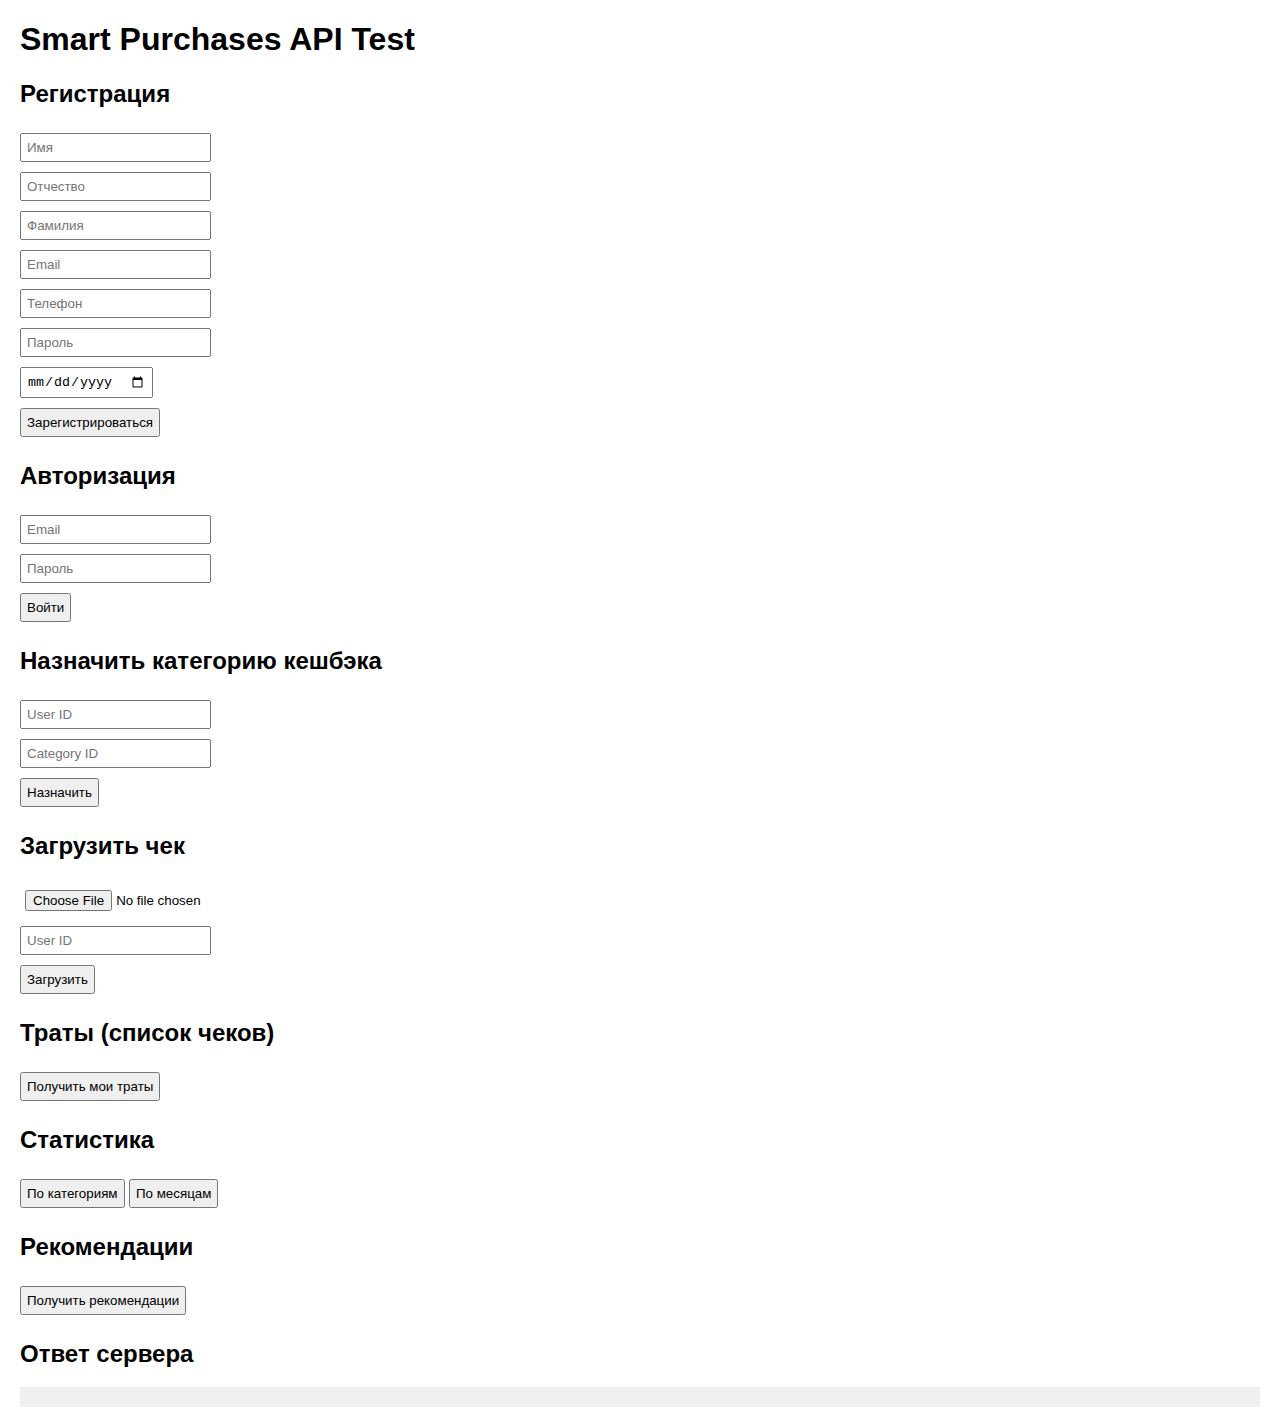
<file: index.html>
<!DOCTYPE html>
<html lang="ru">
<head>
  <meta charset="UTF-8">
  <title>API Test Page</title>
  <style>
    body { font-family: Arial, sans-serif; margin: 20px; }
    section { margin-bottom: 20px; }
    input, button { margin: 5px 0; padding: 5px; }
    pre { background: #f0f0f0; padding: 10px; max-height: 400px; overflow: auto; }
  </style>
</head>
<body>
  <h1>Smart Purchases API Test</h1>

  <!-- REGISTER -->
  <section>
    <h2>Регистрация</h2>
    <input id="regFirst" placeholder="Имя"><br>
    <input id="regMiddle" placeholder="Отчество"><br>
    <input id="regLast" placeholder="Фамилия"><br>
    <input id="regEmail" placeholder="Email"><br>
    <input id="regPhone" placeholder="Телефон"><br>
    <input id="regPassword" type="password" placeholder="Пароль"><br>
    <input id="regDob" type="date" placeholder="Дата рождения"><br>
    <button onclick="doRegister()">Зарегистрироваться</button>
  </section>

  <!-- LOGIN -->
  <section>
    <h2>Авторизация</h2>
    <input id="loginEmail" placeholder="Email"><br>
    <input id="loginPassword" type="password" placeholder="Пароль"><br>
    <button onclick="doLogin()">Войти</button>
  </section>

  <!-- ASSIGN CATEGORY -->
  <section>
    <h2>Назначить категорию кешбэка</h2>
    <input id="assignUserId" placeholder="User ID"><br>
    <input id="assignCatId" placeholder="Category ID"><br>
    <button onclick="doAssignCategory()">Назначить</button>
  </section>

  <!-- UPLOAD RECEIPT -->
  <section>
    <h2>Загрузить чек</h2>
    <input id="receiptFile" type="file"><br>
    <input id="uploadUserId" placeholder="User ID"><br>
    <button onclick="doUploadReceipt()">Загрузить</button>
  </section>

  <!-- RECEIPTS -->
  <section>
    <h2>Траты (список чеков)</h2>
    <button onclick="doReceipts()">Получить мои траты</button>
  </section>

  <!-- STATS -->
  <section>
    <h2>Статистика</h2>
    <button onclick="doStatsCategories()">По категориям</button>
    <button onclick="doStatsMonthly()">По месяцам</button>
  </section>

  <!-- RECOMMENDATIONS -->
  <section>
    <h2>Рекомендации</h2>
    <button onclick="doRecommendations()">Получить рекомендации</button>
  </section>

  <!-- Output -->
  <h2>Ответ сервера</h2>
  <pre id="output"></pre>

<script>
  const baseUrl = 'http://localhost:8000';
  let token = '';

  function show(res) {
    document.getElementById('output').textContent = JSON.stringify(res, null, 2);
  }

  async function doRegister() {
    const body = {
      first_name: document.getElementById('regFirst').value,
      middle_name: document.getElementById('regMiddle').value,
      last_name: document.getElementById('regLast').value,
      email: document.getElementById('regEmail').value,
      phone: document.getElementById('regPhone').value,
      password: document.getElementById('regPassword').value,
      date_of_birthday: document.getElementById('regDob').value
    };
    const res = await fetch(baseUrl + '/auth/register', {
      method: 'POST',
      headers: {'Content-Type': 'application/json'},
      body: JSON.stringify(body)
    });
    show(await res.json());
  }

  async function doLogin() {
    const body = {
      email: document.getElementById('loginEmail').value,
      password: document.getElementById('loginPassword').value
    };
    const res = await fetch(baseUrl + '/auth/login', {
      method: 'POST',
      headers: {'Content-Type': 'application/json'},
      body: JSON.stringify(body)
    });
    const data = await res.json();
    if (data.access_token) {
      token = data.access_token;
      show({message: 'Авторизация успешна'});
    } else {
      show(data);
    }
  }

  async function doAssignCategory() {
    const uid = document.getElementById('assignUserId').value;
    const cid = document.getElementById('assignCatId').value;
    const res = await fetch(`${baseUrl}/users/${uid}/categories/`, {
      method: 'POST',
      headers: {
        'Content-Type': 'application/json',
        'Authorization': 'Bearer ' + token
      },
      body: JSON.stringify({category_id: parseInt(cid)})
    });
    show(await res.json());
  }

  async function doUploadReceipt() {
    const fileInput = document.getElementById('receiptFile');
    const uid = document.getElementById('uploadUserId').value;
    const form = new FormData();
    form.append('file', fileInput.files[0]);
    form.append('user_id', uid);
    const res = await fetch(baseUrl + '/receipts/upload', {
      method: 'POST',
      headers: {'Authorization': 'Bearer ' + token},
      body: form
    });
    show(await res.json());
  }

  async function doReceipts() {
    const res = await fetch(baseUrl + '/receipts/', {
      headers: {'Authorization': 'Bearer ' + token}
    });
    show(await res.json());
  }

  async function doStatsCategories() {
    const res = await fetch(baseUrl + '/stats/categories', {
      headers: {'Authorization': 'Bearer ' + token}
    });
    show(await res.json());
  }

  async function doStatsMonthly() {
    const res = await fetch(baseUrl + '/stats/monthly', {
      headers: {'Authorization': 'Bearer ' + token}
    });
    show(await res.json());
  }

  async function doRecommendations() {
    const res = await fetch(baseUrl + '/recommendations/', {
      headers: {'Authorization': 'Bearer ' + token}
    });
    show(await res.json());
  }
</script>
</body>
</html>
</file>
